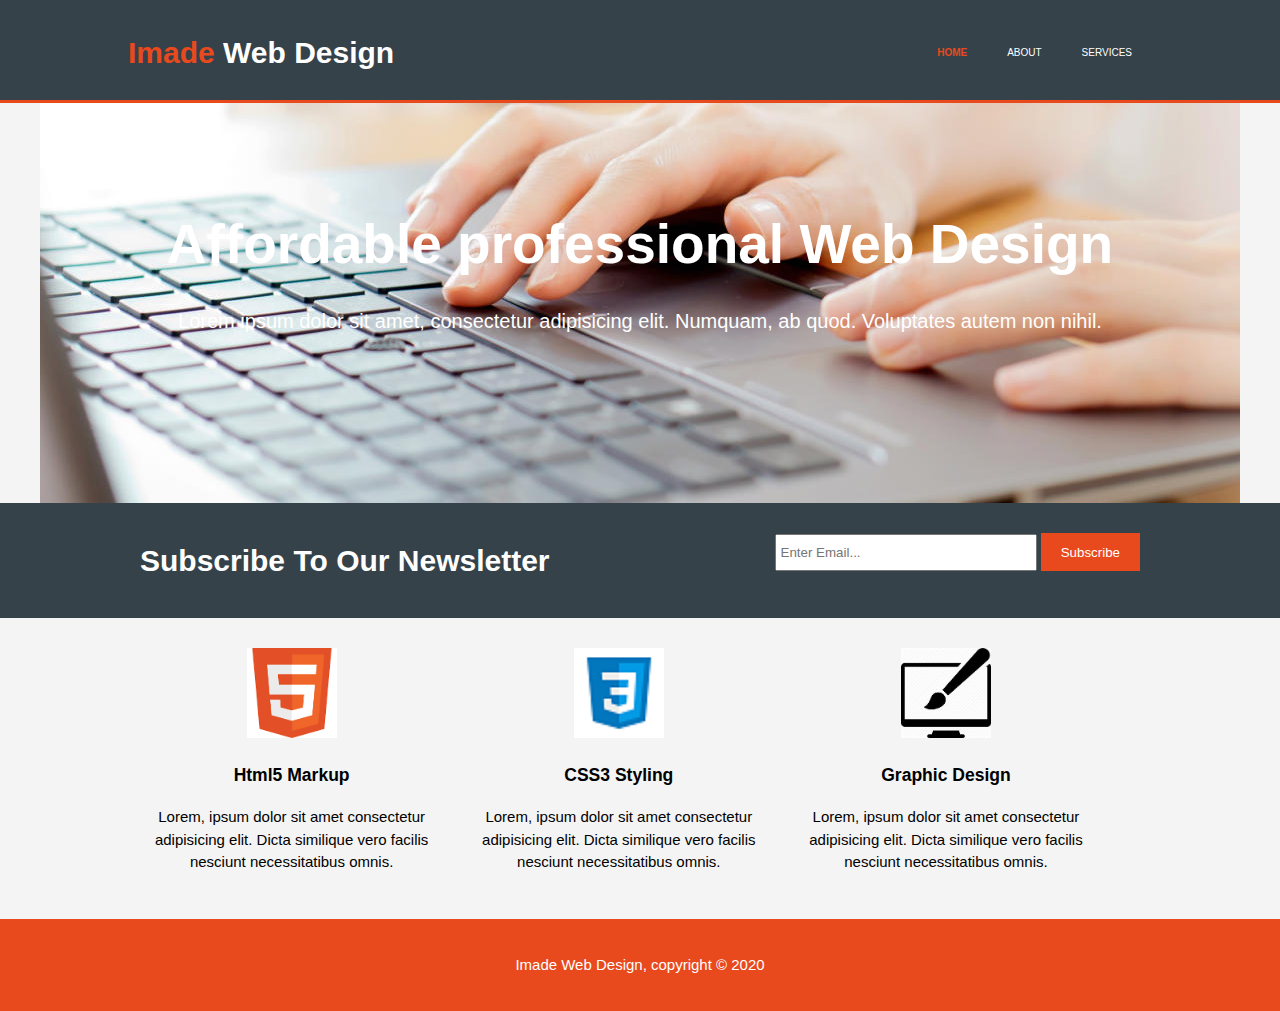
<file: index.html>
<!DOCTYPE html>
<html lang="en">
<head>
    <meta charset="UTF-8">
    <meta name="viewport" content="width=device-width">
    <meta name="description" content="Affordable and professional web design">
    <meta name="keywords" content="web design, affordable web design, professional web design">
    <meta name="author" content="ImadeCodeGirl">
    <title>Imade Web Design | Welcome</title>
    <link rel="stylesheet" href="./css/style.css">
</head>
<body>
    <header>
        <div class="container">
            <div id="branding">
                <h1><span class="highlight">Imade</span> Web Design</h1>
            </div>
            <nav>
                <ul>
                    <li class="current"><a href="index.html">Home</a></li>
                    <li><a href="about.html">About</a></li>
                    <li><a href="services.html">Services</a></li>
                </ul>
            </nav>
        </div>
    </header>
    <section id="showcase">
        <div class="container">
            <h1>Affordable professional Web Design</h1>
            <p>Lorem ipsum dolor sit amet, consectetur adipisicing elit. Numquam, ab quod. Voluptates autem non nihil.</p>
        </div>
    </section>

    <section id="Newsletter">
        <div class="container">
            <h1>Subscribe To Our Newsletter</h1>
            <form>
                <input type="email" placeholder="Enter Email...">
                <button type="submit" class="button-1">Subscribe</button>
            </form>
        </div>
    </section>
    <section id="Boxes">
        <div class="container">
            <div class="box">
                <img src="./img/logo_html.png">
                <h3>Html5 Markup</h3>
                <p>Lorem, ipsum dolor sit amet consectetur adipisicing elit. Dicta similique vero facilis nesciunt necessitatibus omnis.</p>
            </div>
            <div class="box">
                <img src="./img/logo_css.png">
                <h3>CSS3 Styling</h3>
                <p>Lorem, ipsum dolor sit amet consectetur adipisicing elit. Dicta similique vero facilis nesciunt necessitatibus omnis.</p>
            </div>
            <div class="box">
                <img src="./img/logo_brush.jpg">
                <h3>Graphic Design</h3>
                <p>Lorem, ipsum dolor sit amet consectetur adipisicing elit. Dicta similique vero facilis nesciunt necessitatibus omnis.</p>
            </div>
        </div>
    </section>
    <footer>
        <p>Imade Web Design, copyright &copy; 2020</p>
    </footer>
</body>
</html>
</file>
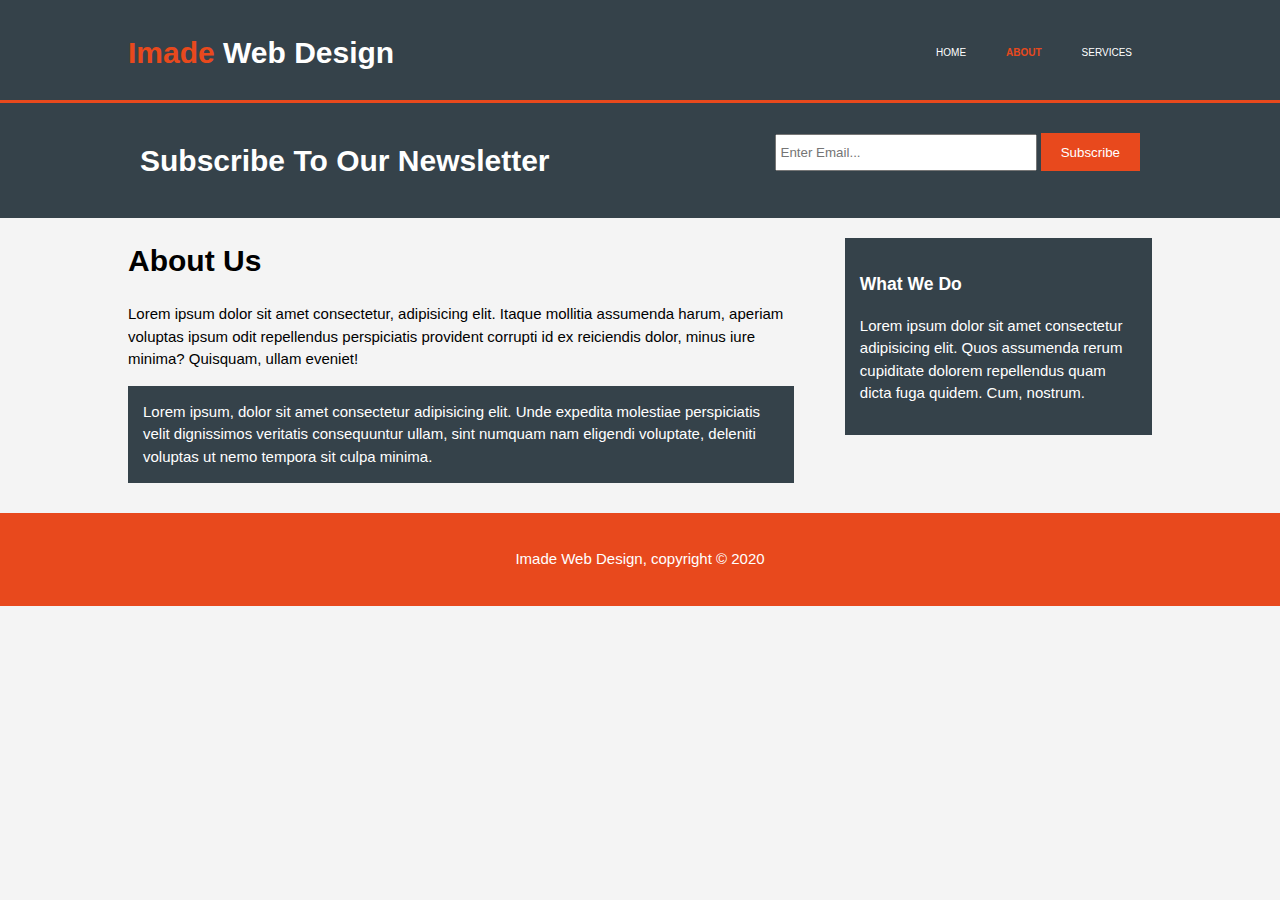
<file: about.html>
<!DOCTYPE html>
<html lang="en">
<head>
    <meta charset="UTF-8">
    <meta name="viewport" content="width=device-width">
    <meta name="description" content="Affordable and professional web design">
    <meta name="keywords" content="web design, affordable web design, professional web design">
    <meta name="author" content="ImadeCodeGirl">
    <title>Imade Web Design | About</title>
    <link rel="stylesheet" href="./css/style.css">
</head>
<body>
    <header>
        <div class="container">
            <div id="branding">
                <h1><span class="highlight">Imade</span> Web Design</h1>
            </div>
            <nav>
                <ul>
                    <li ><a href="index.html">Home</a></li>
                    <li class="current"><a href="about.html">About</a></li>
                    <li><a href="services.html">Services</a></li>
                </ul>
            </nav>
        </div>
    </header>

    <section id="Newsletter">
        <div class="container">
            <h1>Subscribe To Our Newsletter</h1>
            <form>
                <input type="email" placeholder="Enter Email...">
                <button type="submit" class="button-1">Subscribe</button>
            </form>
        </div>
    </section>
    <section id="main">
        <div class="container">
            <article id="main-col">
                <h1 class="page-title">About Us</h1>
                <p>Lorem ipsum dolor sit amet consectetur, adipisicing elit. Itaque mollitia assumenda harum, aperiam voluptas ipsum odit repellendus perspiciatis provident corrupti id ex reiciendis dolor, minus iure minima? Quisquam, ullam eveniet!</p>
                <p class="dark">
                Lorem ipsum, dolor sit amet consectetur adipisicing elit. Unde expedita molestiae perspiciatis velit dignissimos veritatis consequuntur ullam, sint numquam nam eligendi voluptate, deleniti voluptas ut nemo tempora sit culpa minima.</p>
            </article>
            <aside id="sidebar">
                <div class="dark">
                    <h3>What We Do</h3>
                <p>Lorem ipsum dolor sit amet consectetur adipisicing elit. Quos assumenda rerum cupiditate dolorem repellendus quam dicta fuga quidem. Cum, nostrum.</p>
                </div>
            </aside>
        </div>
    </section>
    <footer>
        <p>Imade Web Design, copyright &copy; 2020</p>
    </footer>
</body>
</html>
</file>
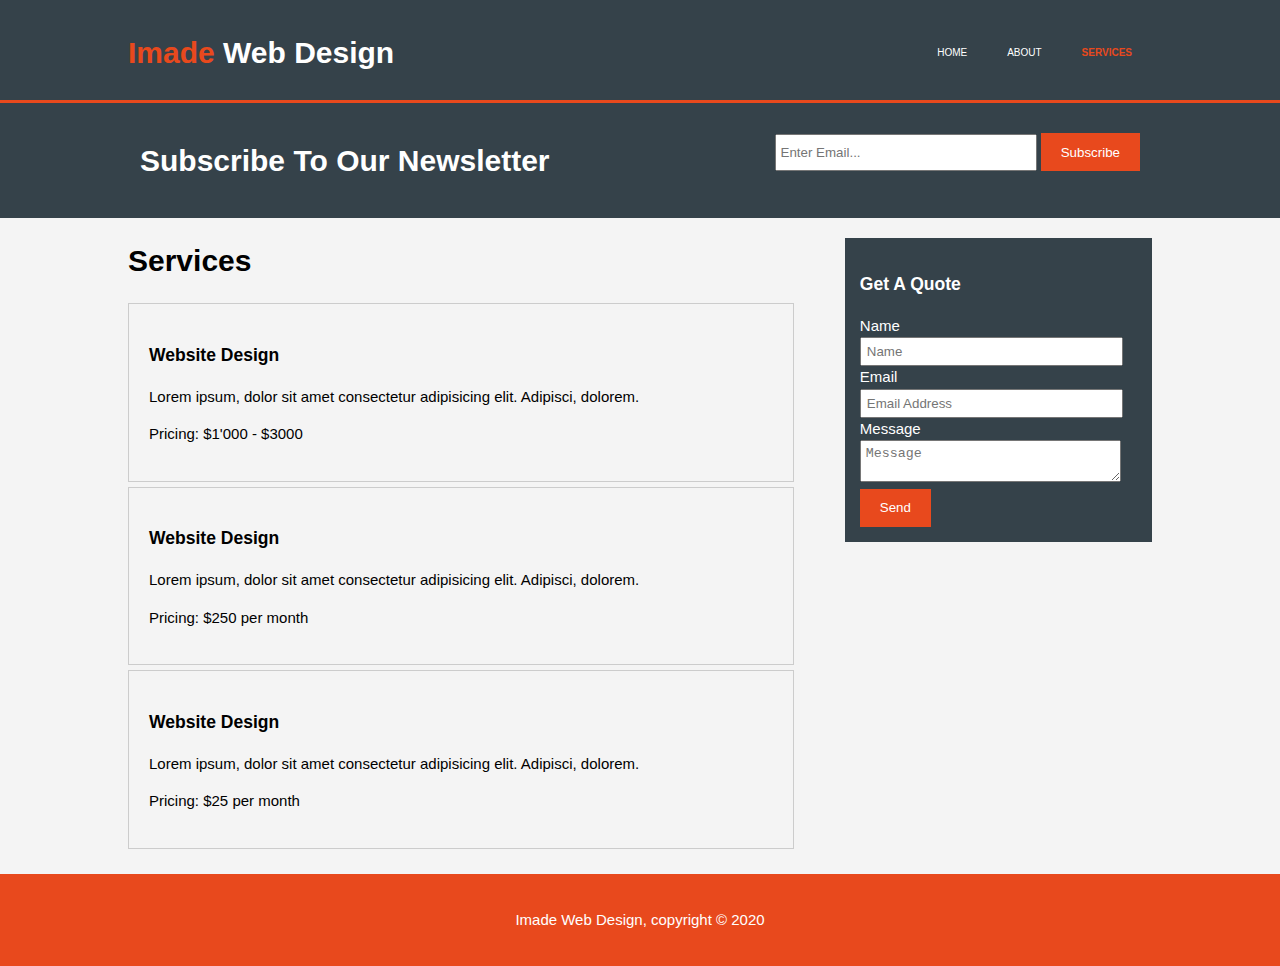
<file: services.html>
<!DOCTYPE html>
<html lang="en">
<head>
    <meta charset="UTF-8">
    <meta name="viewport" content="width=device-width">
    <meta name="description" content="Affordable and professional web design">
    <meta name="keywords" content="web design, affordable web design, professional web design">
    <meta name="author" content="ImadeCodeGirl">
    <title>Imade Web Design | Services</title>
    <link rel="stylesheet" href="./css/style.css">
</head>
<body>
    <header>
        <div class="container">
            <div id="branding">
                <h1><span class="highlight">Imade</span> Web Design</h1>
            </div>
            <nav>
                <ul>
                    <li ><a href="index.html">Home</a></li>
                    <li><a href="about.html">About</a></li>
                    <li class="current"><a href="services.html">Services</a></li>
                </ul>
            </nav>
        </div>
    </header>

    <section id="Newsletter">
        <div class="container">
            <h1>Subscribe To Our Newsletter</h1>
            <form>
                <input type="email" placeholder="Enter Email...">
                <button type="submit" class="button-1">Subscribe</button>
            </form>
        </div>
    </section>
    <section id="main">
        <div class="container">
            <article id="main-col">
                <h1 class="page-title">Services</h1>
                <ul id="services">
                    <li>
                        <h3>Website Design</h3>
                        <p>Lorem ipsum, dolor sit amet consectetur adipisicing elit. Adipisci, dolorem.</p>
                        <p>Pricing: $1'000 - $3000</p>
                        <li>
                        <h3>Website Design</h3>
                        <p>Lorem ipsum, dolor sit amet consectetur adipisicing elit. Adipisci, dolorem.</p>
                        <p>Pricing: $250 per month</p>
                        <li>
                        <h3>Website Design</h3>
                        <p>Lorem ipsum, dolor sit amet consectetur adipisicing elit. Adipisci, dolorem.</p>
                        <p>Pricing: $25 per month</p>
                    </li>
                </ul>
            </article>
            <aside id="sidebar">
                <div class="dark">
                    <h3>Get A Quote</h3>
                    <form class="quote">
                        <div>
                            <label>Name</label><br>
                            <input type="text" placeholder="Name">
                        </div>
                        <div>
                            <label>Email</label><br>
                            <input type="email" placeholder="Email Address">
                        </div>
                        <div>
                            <label>Message</label><br>
                            <textarea placeholder="Message"></textarea>
                        </div>
                        <button class="button-1" type="submit">Send</button>
                    </form>
                </div>
            </aside>
        </div>
    </section>
    <footer>
        <p>Imade Web Design, copyright &copy; 2020</p>
    </footer>
</body>
</html>
</file>
<file: css/style.css>
body{
    font-family: Arial, Helvetica, sans-serif;
    font-size: 15px;
    line-height: 1.5;
    padding: 0;
    margin: 0;
    background-color: #f4f4f4;
}

/* Global */
.container{
    width: 80%;
    margin: auto;
    overflow: hidden;
}
ul{
    margin: 0;
    padding: 0;
}
.button-1{
    height: 38px;
    background: #e8491d;
    border: 0;
    padding-left: 20px;
    padding-right: 20px;
    color: #ffffff;
}
.dark{
    padding: 15px;
    background: #35424a;
    color: #ffffff;
    margin-top: 10px;
    margin-bottom: 10px;
}
/* Header */
header{
    background: #35424a;
    color: #ffffff;
    padding-top: 30px;
    min-height: 70px;
    border-bottom: #e8491d 3px solid;
}
header a{
    color: #ffffff;
    text-decoration: none;
    text-transform: uppercase;
    font-size: 10px;
}
header li{
    float: left;
    display: inline;
    padding: 0 20px 0 20px;
}
header #branding{
    float:left;
}
header #branding h1{
    margin: 0;
}
header nav{
    float: right;
    margin-top: 10px; 
}
header .highlight, header .current a{
    color: #e8491d;
    font-weight: bold;
}
header a:hover{
    color: #cccccc;
    font-weight: bold;   
}
/* Showcase */
#showcase{
    min-height: 400px;
    background: url('../img/showcase2.jpg') no-repeat;
    background-position: center center;
    text-align: center;
    color: #ffffff;
}
#showcase h1{
    margin-top: 100px;
    font-size: 55px;
    margin-bottom: 10px;
}
#showcase p{
    font-size: 20px;
}
/* Newsletter */
#Newsletter{
    padding: 15px;
    color: #ffffff;
    background: #35424a;
}
#Newsletter h1{
    float: left;
}
#Newsletter form{
    float: right;
    margin-top: 15px;
}
#Newsletter input{
    padding: 4px;
    height: 25px;
    width: 250px;
}
/* Boxes */
#Boxes{
    margin-top: 20px; 
}
#Boxes .box{
    float: left;
    text-align: center;
    width: 30%;
    padding: 10px;
}
#Boxes .box img{
    width:90px;
}
/* Sidebar */
aside#sidebar{
    float: right;
    width: 30%;
    margin-top: 10px;
}
aside#sidebar .quote input, aside#sidebar .quote textarea{
    width: 90%;
    padding: 5px;
}
/* Main-col */
article#main-col{
    float: left;
    width: 65%;    
}
/* Services */
ul#services li{
    list-style: none;
    padding: 20px;
    border: #cccccc solid 1px;
    margin-bottom: 5px;
    background: e6e6e6;
}
footer{
    padding: 20px;
    margin-top: 20px;
    color: #ffffff;
    background-color: #e8491d;
    text-align: center;
}
/* Media Queries */
@media(max-width: 768px){
     header #branding,
     header nav,
     header nav li,
     #Newsletter h1,
     #Newsletter form,
     #Boxes .box,
     article#main-col,
     aside#sidebar{
         float: none;
         text-align: center;
         width: 100%;
     }
     header{
         padding-bottom: 20px;
     }
     #showcase h1{
        margin-top: 40px;
     }
     #Newsletter button, .quote button{
         display: block;
         width: 100%;
     }
     #Newsletter form input[type="email"]{
         width: 100%;
         margin-bottom: 5px;
     }
}
</file>
